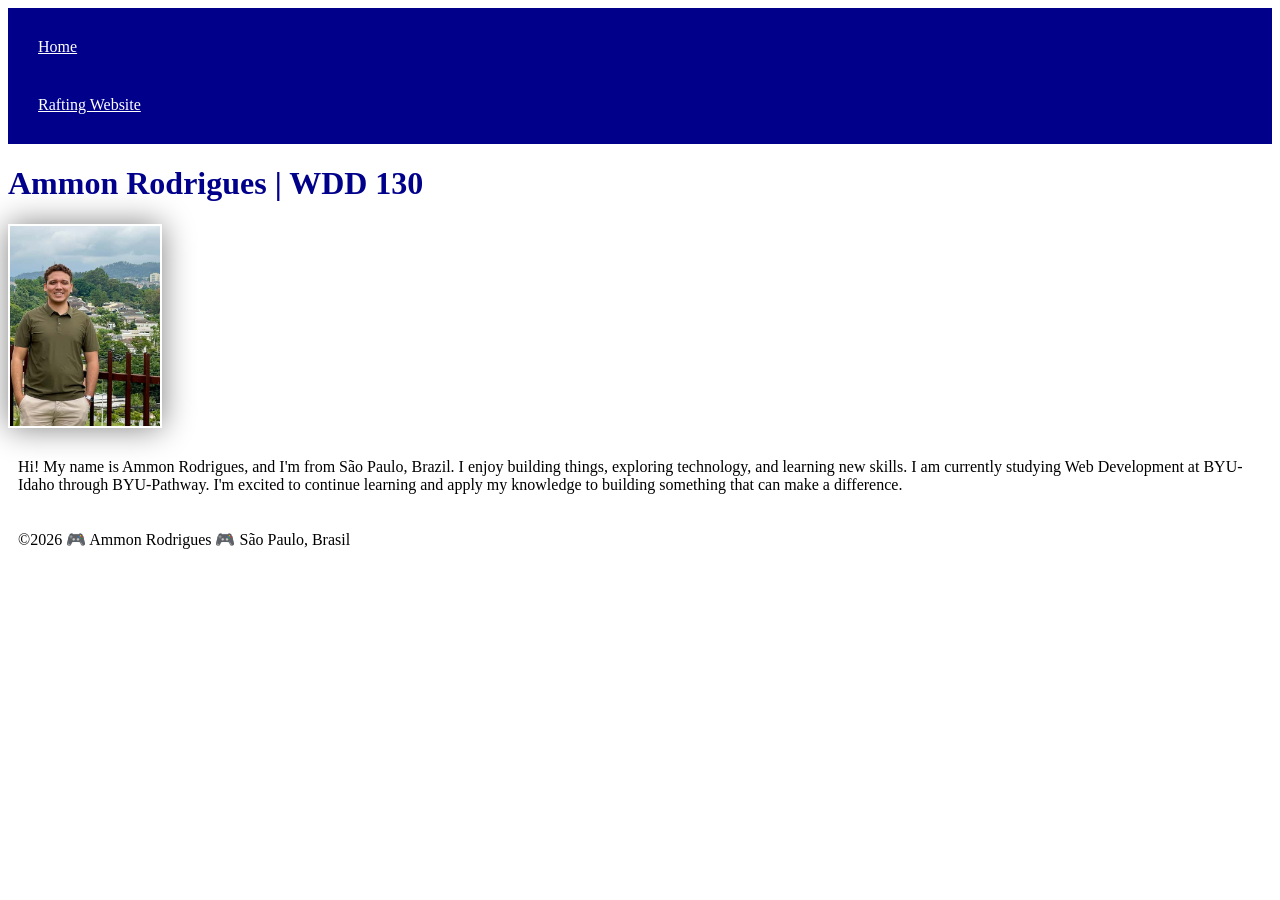
<file: index.html>
<!DOCTYPE html>
<html lang="en">

<head>
    <meta charset="UTF-8">
    <meta name="viewport" content="width=device-width, initial-scale=1.0">
    <title>Ammon Rodrigues | WDD 130</title>
    <link rel="stylesheet" href="styles/styles.css">
</head>

<body>
    <header>
        <nav>
            <a href="#">Home</a>
            <a href="wwr/">Rafting Website</a>
        </nav>
    </header>
    <main>
        <h1>Ammon Rodrigues | WDD 130</h1>
        <img src="images/profile.jpg" alt="Ammon Profile Picture">
        <p>Hi! My name is Ammon Rodrigues, and I'm from São Paulo, Brazil.
            I enjoy building things, exploring technology, and learning new skills.
            I am currently studying Web Development at BYU-Idaho through BYU-Pathway.
            I'm excited to continue learning and apply my knowledge to building something that can make a difference.
        </p>
    </main>
    <footer>
        <p>©2026 🎮 Ammon Rodrigues 🎮 São Paulo, Brasil</p>
    </footer>

</body>

</html>
</file>
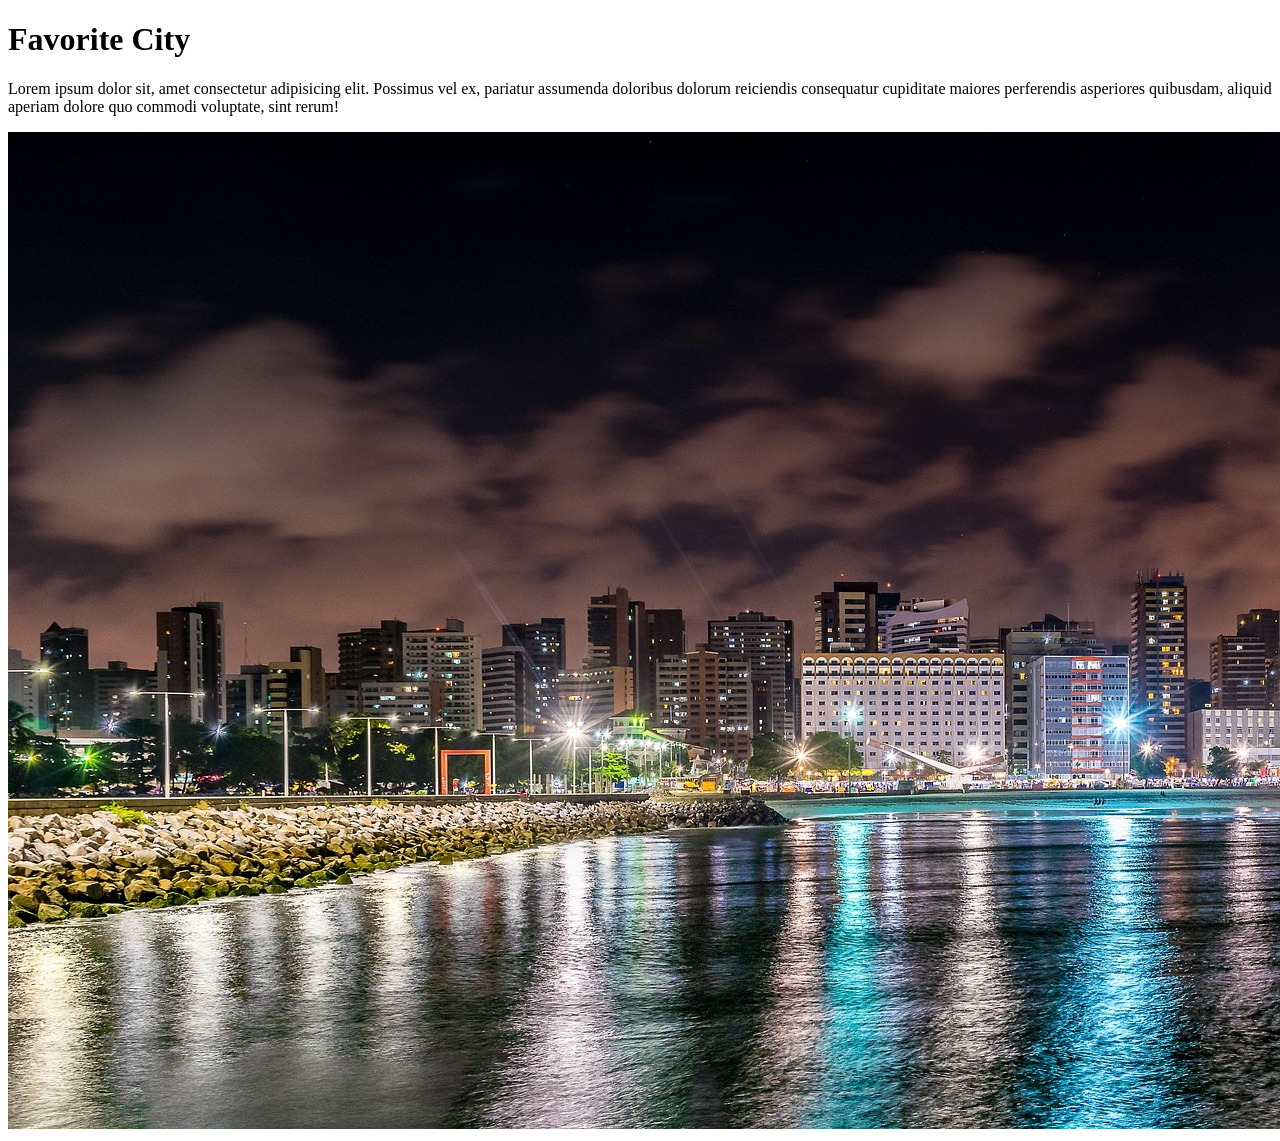
<file: week01/favorite-city.html>
<!DOCTYPE html>
<html lang="en">

<head>
    <meta charset="UTF-8">
    <meta name="viewport" content="width=device-width, initial-scale=1.0">
    <title>Document</title>
</head>

<body>
    <h1>Favorite City</h1>
    <p>Lorem ipsum dolor sit, amet consectetur adipisicing elit. Possimus vel ex, pariatur assumenda doloribus dolorum reiciendis consequatur cupiditate maiores perferendis asperiores quibusdam, aliquid aperiam dolore quo commodi voluptate, sint rerum!</p>
    <img src="images/fortaleza.jpg" alt="Fortaleza city">
</body>

</html>
</file>
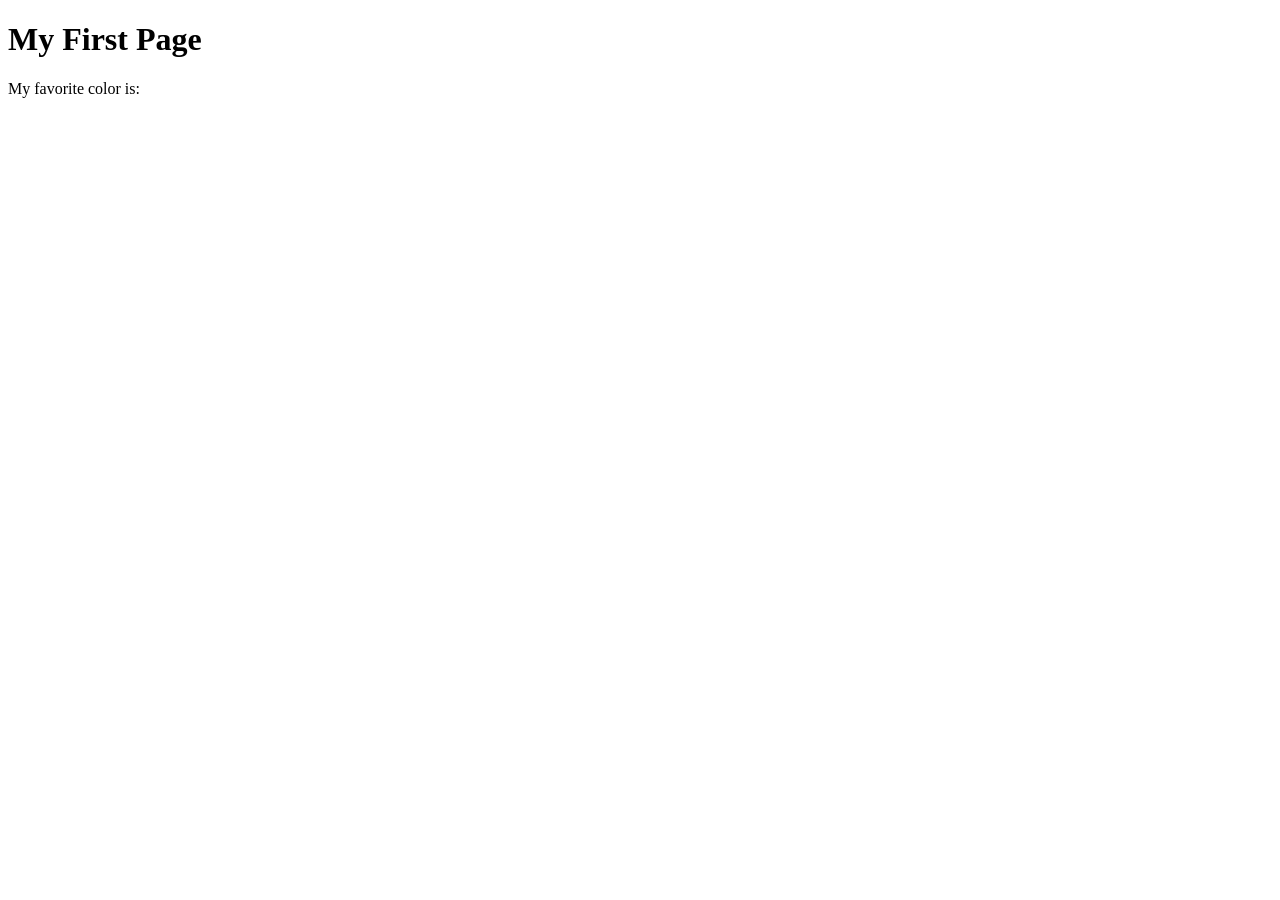
<file: week01/first-page.html>
<!DOCTYPE html>
<html lang="en">

<head>
    <meta charset="UTF-8">
    <meta name="viewport" content="width=device-width, initial-scale=1.0">
    <title>My First Page</title>
</head>

<body>
    <h1>My First Page</h1>
    <p>My favorite color is: </p>
</body>

</html>
</file>
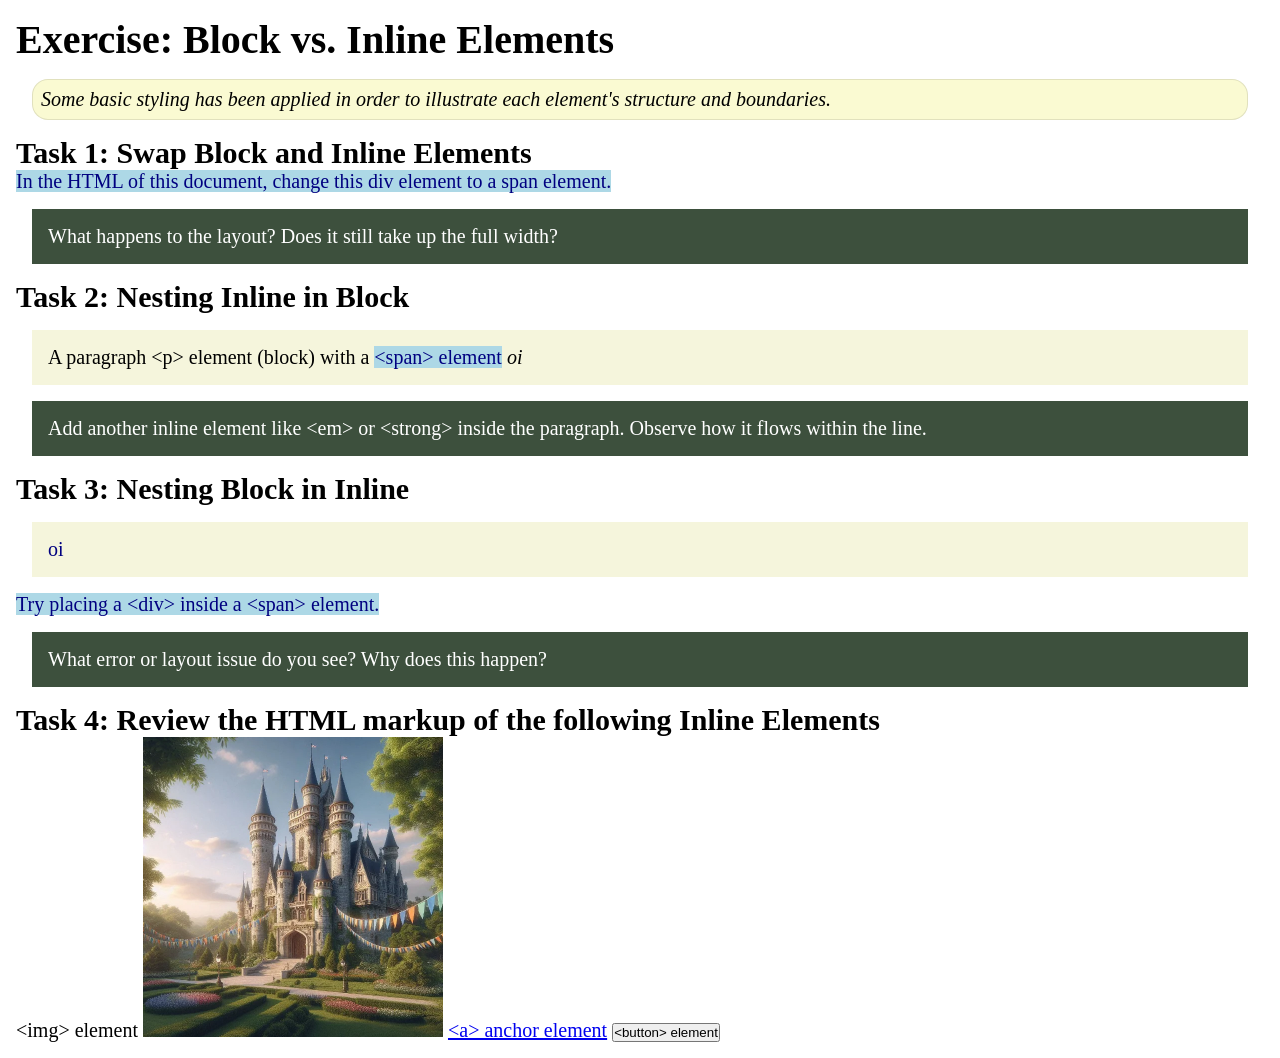
<file: week02/block-vs-inline.html>
<!DOCTYPE html>
<html lang="en">

<head>
    <meta charset="UTF-8">
    <meta name="viewport" content="width=device-width, initial-scale=1.0">
    <title>Exercise: Block vs. Inline Elements</title>
    <link rel="stylesheet" href="styles/block-vs-inline.css">
</head>

<body>
    <main>
        <h1>Exercise: Block vs. Inline Elements</h1>
        <p class="note">Some basic styling has been applied in order to illustrate each element's structure and boundaries.</p>

        <h2>Task 1: Swap Block and Inline Elements</h2>
        <span>In the HTML of this document, change this div element to a span element.</span>

        <p class="question">What happens to the layout? Does it still take up the full width?</p>

        <h2>Task 2: Nesting Inline in Block</h2>
        <p>A paragraph &lt;p&gt; element (block) with a <span>&lt;span&gt; element</span> <em>oi</em></p>
        <p class="question">Add another inline element like &lt;em&gt; or &lt;strong&gt; inside the paragraph. Observe how it flows within the line.</p>

        <h2>Task 3: Nesting Block in Inline</h2>
        <span>
            <div>oi</div>Try placing a &lt;div&gt; inside a &lt;span&gt; element.
        </span>
        <p class="question">What error or layout issue do you see? Why does this happen?</p>

        <h2>Task 4: Review the HTML markup of the following Inline Elements</h2>
        &lt;img&gt; element
        <img src="images/castle.webp" alt="placeholder image (images are inline)" width="300" height="300">
        <a href="https://churchofjesuschrist.org">&lt;a&gt; anchor element</a>
        <button type="button">&lt;button&gt; element</button>
    </main>
</body>

</html>
</file>
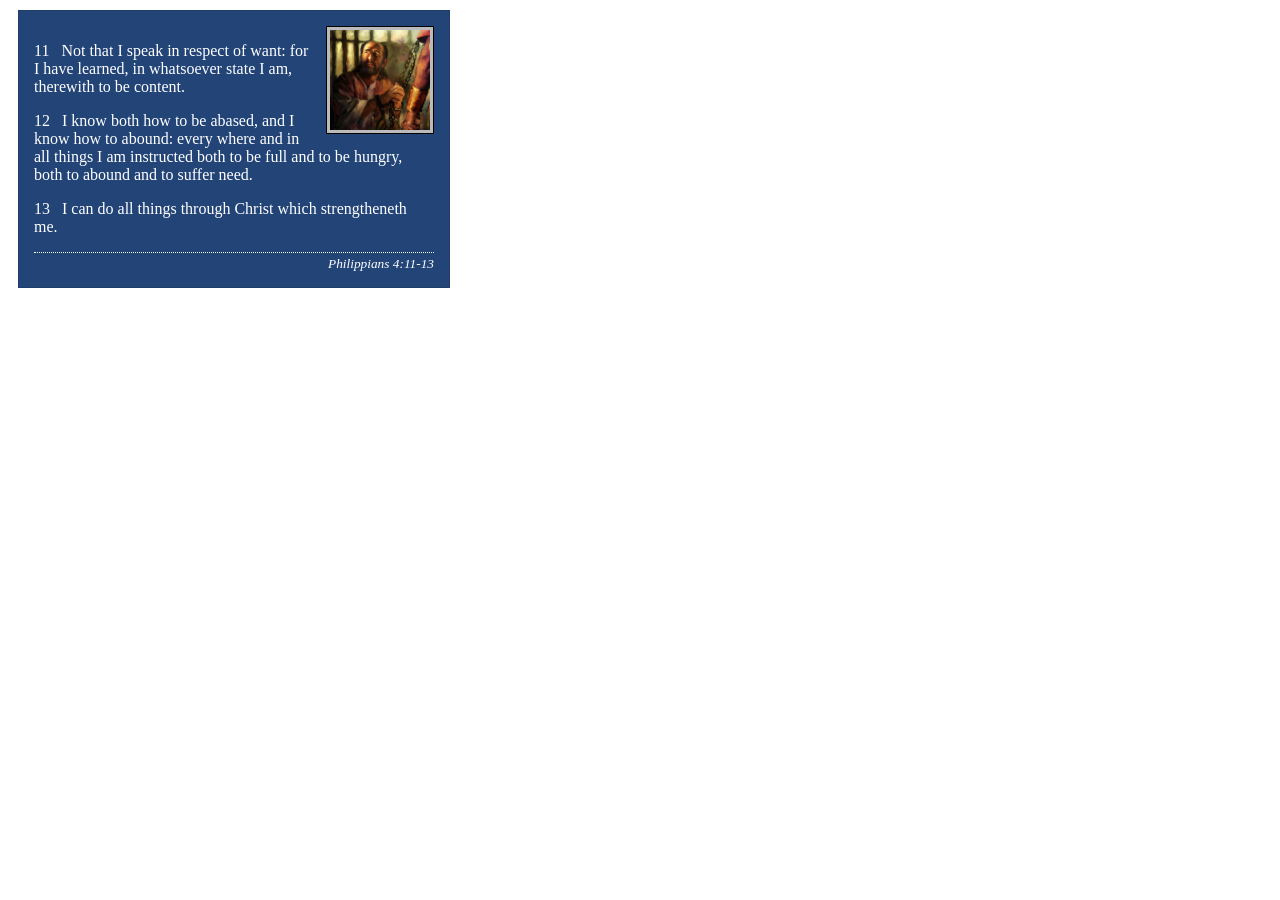
<file: week02/box-model-solution.html>
<!DOCTYPE html>
<html lang="en">

<head>
    <meta charset="UTF-8">
    <meta name="viewport" content="width=device-width, initial-scale=1.0">
    <title>Box Model Activity</title>
    <link rel="stylesheet" href="styles/box-model-solution.css">
</head>

<body>
    <main>
        <div class="callout">
            <img src="images/apostle-paul-imprisoned.webp" alt="Paul the Apostle - Imprisoned in Rome" width="200" height="200">
            <blockquote>
                <p>11 &nbsp; Not that I speak in respect of want: for I have learned, in whatsoever state I am, therewith to be content.</p>
                <p>12 &nbsp; I know both how to be abased, and I know how to abound: every where and in all things I am instructed both to be full and to be hungry, both to abound and to suffer need.</p>
                <p>13 &nbsp; I can do all things through Christ which strengtheneth me.</p>
            </blockquote>
            <cite>Philippians 4:11-13</cite>
        </div>
    </main>
</body>

</html>
</file>
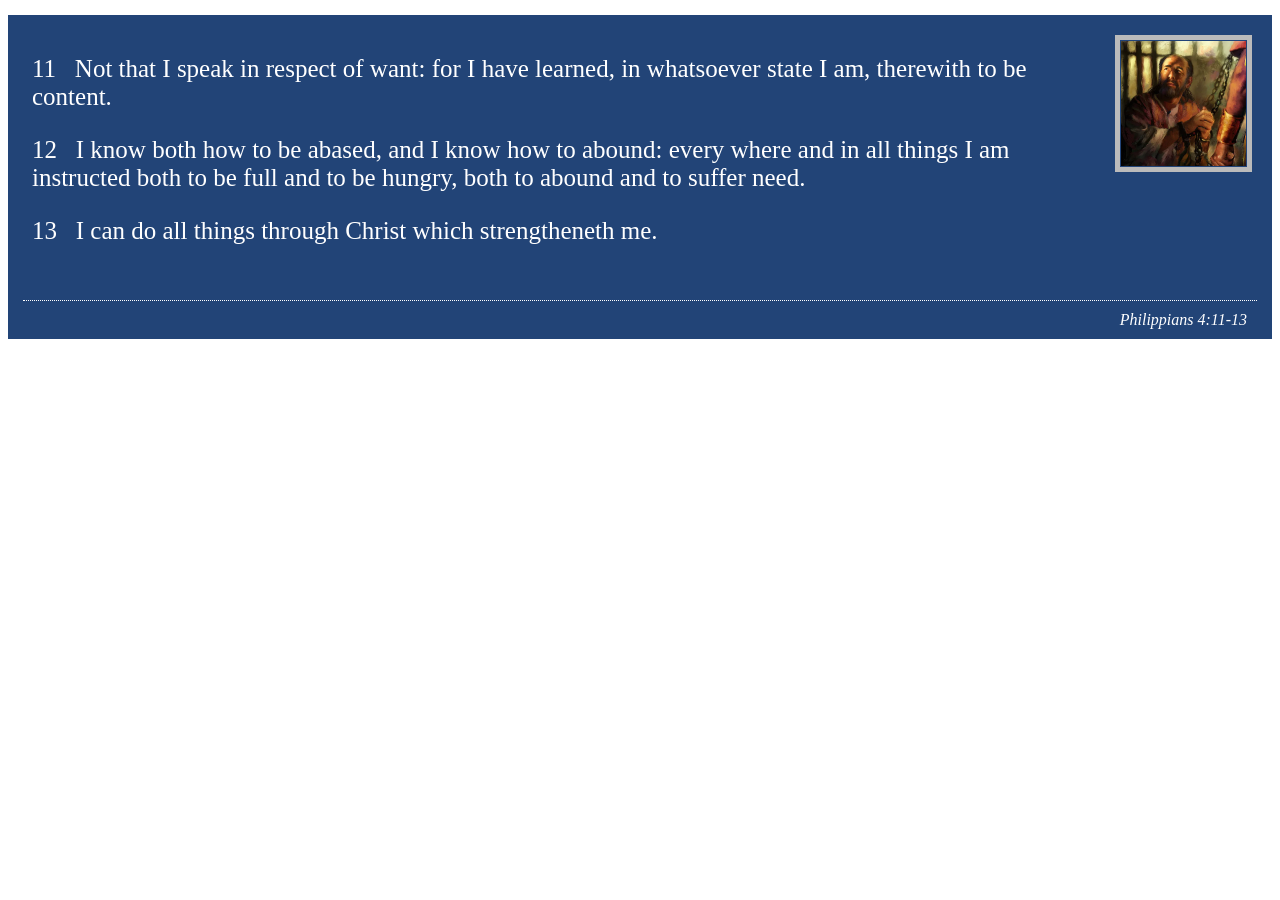
<file: week02/box-model.html>
<!DOCTYPE html>
<html lang="en">

<head>
    <meta charset="UTF-8">
    <meta name="viewport" content="width=device-width, initial-scale=1.0">
    <title>Box Model Activity</title>
    <link rel="stylesheet" href="styles/box-model.css">
</head>

<body>
    <main>
        <div class="callout">
            <img src="images/apostle-paul-imprisoned.webp" alt="Paul the Apostle - Imprisoned in Rome" width="200" height="200">
            <blockquote>
                <p>11 &nbsp; Not that I speak in respect of want: for I have learned, in whatsoever state I am, therewith to be content.</p>
                <p>12 &nbsp; I know both how to be abased, and I know how to abound: every where and in all things I am instructed both to be full and to be hungry, both to abound and to suffer need.</p>
                <p>13 &nbsp; I can do all things through Christ which strengtheneth me.</p>
            </blockquote>
            <cite>Philippians 4:11-13</cite>
        </div>
    </main>
</body>

</html>
</file>
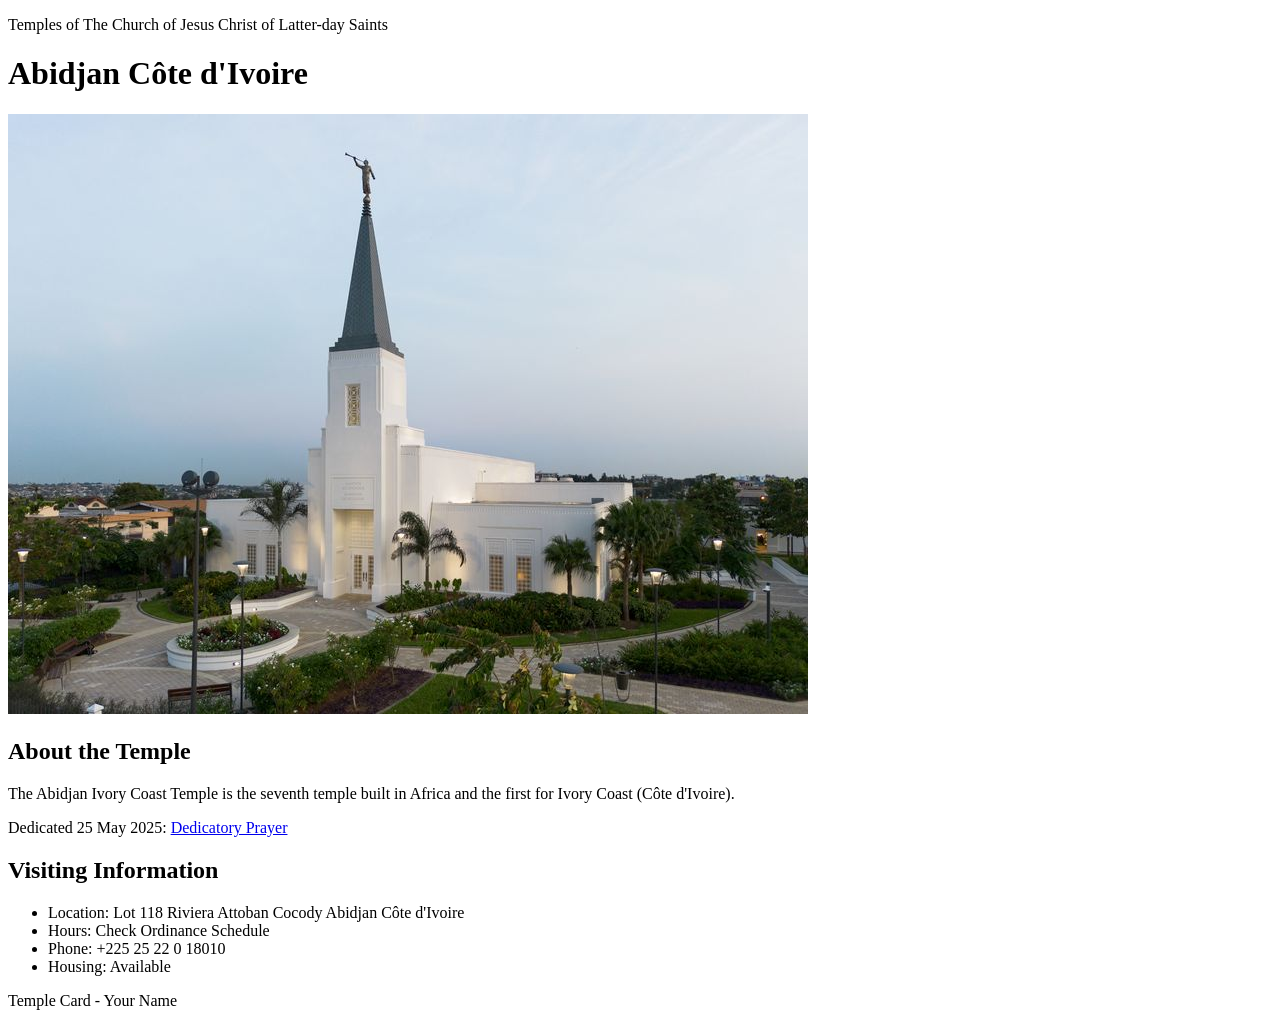
<file: week02/temple.html>
<!DOCTYPE html>
<html lang="en">

<head>
    <meta charset="UTF-8">
    <meta name="viewport" content="width=device-width, initial-scale=1.0">
    <title>Temple Card - Abidjan Côte d'Ivoire</title>
</head>

<body>
    <header>
        <p>Temples of The Church of Jesus Christ of Latter-day Saints</p>
    </header>
    <main>
        <h1>Abidjan Côte d'Ivoire</h1>
        <picture>
            <img src="images/abidjan-ivory-coast.jpeg" alt="Abidjan Côte d'Ivoire Temple">
        </picture>
        <section>
            <h2>About the Temple</h2>
            <p>The Abidjan Ivory Coast Temple is the seventh temple built in Africa and the first for Ivory Coast (Côte d'Ivoire).</p>
            <p>Dedicated 25 May 2025: <a href="https://www.churchofjesuschrist.org/temples/dedicatory-prayer/abidjan-ivory-coast-temple/2025-05-25?lang=eng" target="_blank" rel="noopener noreferrer">Dedicatory Prayer</a></p>
        </section>
        <section>
            <h2>Visiting Information</h2>
            <ul>
                <li>Location: Lot 118 Riviera Attoban Cocody Abidjan Côte d'Ivoire</li>
                <li>Hours: Check Ordinance Schedule</li>
                <li>Phone: +225 25 22 0 18010</li>
                <li>Housing: Available</li>
            </ul>
        </section>
    </main>
    <footer>
        <p>Temple Card - Your Name</p>
    </footer>
</body>

</html>
</file>
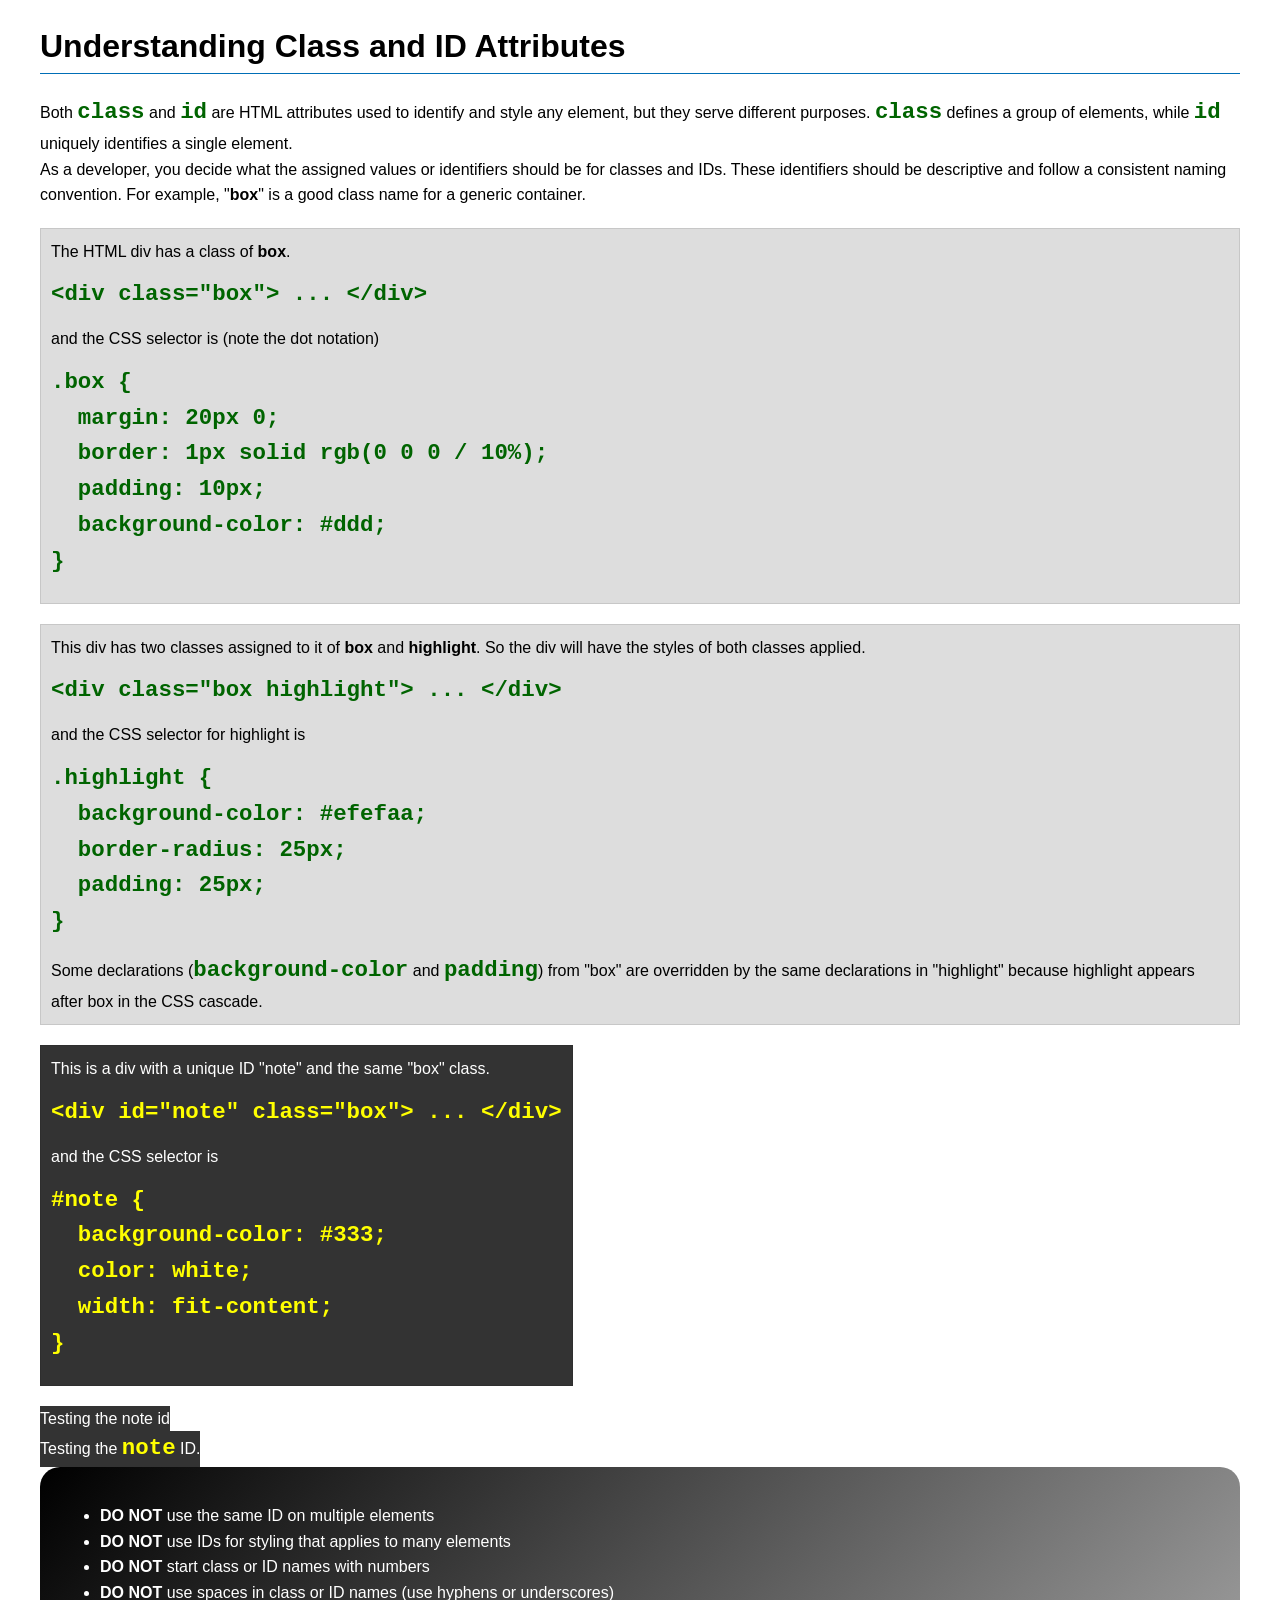
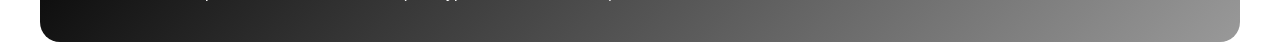
<file: week03/class-and-id.html>
<!DOCTYPE html>
<html lang="en">

<head>
    <meta charset="UTF-8">
    <meta name="viewport" content="width=device-width, initial-scale=1.0">
    <title>Class vs ID Attributes</title>
    <link rel="stylesheet" href="styles/class-and-id.css">
</head>

<body>
    <h1>Understanding Class and ID Attributes</h1>
    <p>Both <code>class</code> and <code>id</code> are HTML attributes used to identify and style any element, but they serve different purposes. <code>class</code> defines a group of elements, while <code>id</code> uniquely identifies a single element.</p>
    <p>As a developer, you decide what the assigned values or identifiers should be for classes and IDs. These identifiers should be descriptive and follow a consistent naming convention. For example, "<strong>box</strong>" is a good class name for a generic container.</p>
    <div class="box">
        <p>The HTML div has a class of <strong>box</strong>.</p>
        <pre><code class="html">&lt;div class="box"&gt; ... &lt;/div&gt;</code></pre>
        and the CSS selector is (note the dot notation)
        <pre><code class="css">.box {
  margin: 20px 0;
  border: 1px solid rgb(0 0 0 / 10%);
  padding: 10px;
  background-color: #ddd; 
}</code></pre>
    </div>

    <div class="box">
        <p>This div has two classes assigned to it of <strong>box</strong> and <strong>highlight</strong>. So the div will have the styles of both classes applied.</p>
        <pre><code class="html">&lt;div class="box highlight"&gt; ... &lt;/div&gt;</code></pre>
        and the CSS selector for highlight is
        <pre><code class="css">.highlight {
  background-color: #efefaa;
  border-radius: 25px;
  padding: 25px;
}</code></pre>
        <p>Some declarations (<code>background-color</code> and <code>padding</code>) from "box" are overridden by the same declarations in "highlight" because highlight appears after box in the CSS cascade.</p>
    </div>

    <div id="note" class="box">
        <p>This is a div with a unique ID "note" and the same "box" class.</p>
        <pre><code class="html">&lt;div id="note" class="box"&gt; ... &lt;/div&gt;</code></pre>
        and the CSS selector is
        <pre><code class="css">#note {
  background-color: #333;
  color: white;
  width: fit-content;
}</code></pre>
    </div>
    <div id="note"><p>Testing the note id</p></div>
    <div id="note">
        <p>Testing the <code>note</code> ID.</p>
    </div>

    <section id="best-practice">
        <ul>
            <li><strong>DO NOT</strong> use the same ID on multiple elements</li>
            <li><strong>DO NOT</strong> use IDs for styling that applies to many elements</li>
            <li><strong>DO NOT</strong> start class or ID names with numbers</li>
            <li><strong>DO NOT</strong> use spaces in class or ID names (use hyphens or underscores)</li>
        </ul>
    </section>

</body>

</html>
</file>
<file: styles/styles.css>
nav {
    background-color: darkblue;
    padding: 10px
}

nav a {
    color: white;
    display: block;
    padding: 20px;
}

h1 {
    color: darkblue;
}

img {
    width: 150px;
    height: auto;
    border: 1px;
    padding: 2px;
    box-shadow: 0 0 30px gray;
}

p {
    padding: 10px;
}
</file>
<file: week02/styles/block-vs-inline.css>
* {
    margin: 0;
    padding: 0;
}

body {
    font-size: 20px;
    margin: 1rem;
}

p,
div {
    background-color: beige;
    margin: 1rem;
    padding: 1rem;
}

span {
    color: navy;
    background-color: lightblue;
}

code {
    margin: 0;
    padding: 0;
    color: green;
    font-size: 1.2rem;
}

.note {
    font-style: italic;
    background-color: lightgoldenrodyellow;
    border-radius: 1rem;
    border: 1px solid rgb(0 0 0 / 10%);
    margin: 1rem;
    padding: .5rem;
}

.question {
    background-color: #3d503d;
    color: #fff;
}
</file>
<file: week02/styles/box-model-solution.css>
.callout {
    max-width: 400px;
    margin: 10px;
    border: 1px solid rgb(0 0 0 / 10%);
    padding: 15px;
    background-color: #247;
    color: #fff;
}

.callout img {
    float: right;
    margin: 0 0 10px 15px;
    border: 1px solid #000;
    padding: 3px;
    background-color: #bbb;
    width: 100px;
    height: auto;
}

blockquote {
    margin: 0;
}

cite {
    display: block;
    border-top: 1px dotted #fff;
    padding-top: 3px;
    text-align: right;
    font-size: smaller;
}
</file>
<file: week02/styles/box-model.css>
.callout {
    /* write declarations here */
    background-color: rgb(34, 68, 119);

}

.callout img {
    /* write declarations here */
    float: right;
    width: 125px;
    height: auto;
    margin: 20px;
    border: 5px solid rgb(187, 187, 187);
    padding: 1px;
}

blockquote {
    /* write declarations here */
    color: white;
    font-size: 25px;
    margin: 15px 9px;
    padding: 15px;
}

cite {
    /* write declarations here */
    display: block;
    text-align: right;
    color: white;
    margin: 15px;
    padding: 10px;
    border: 1px;
    border-top: 1px dotted white;
}
</file>
<file: week03/styles/class-and-id.css>
body {
    font-family: Arial, sans-serif;
    line-height: 1.6;
    margin: 0;
    padding: 0 40px;
}

h1 {
    border-bottom: 1px solid rgb(0 110 182);
    padding-bottom: 0;
}

p {
    margin: 0;
}

code {
    color: darkgreen;
    font-weight: 700;
    font-size: 1.4rem;
}

/* Class examples - can be reused */
.box {
    margin: 20px 0;
    border: 1px solid rgb(0 0 0 / 10%);
    padding: 10px;
    background-color: #ddd;
    /* this is shorthand for #dddddd */
}

.highlight {
    background-color: #efefaa;
    border-radius: 25px;
    padding: 25px;
}

/* ID examples - should be unique */

#note {
    background-color: #333;
    color: white;
    width: fit-content;
}

#note code {
    color: yellow;
}

#best-practice {
    background: linear-gradient(135deg, #000 0%, #999 100%);
    color: white;
    border-radius: 20px;
    padding: 20px;
}
</file>
